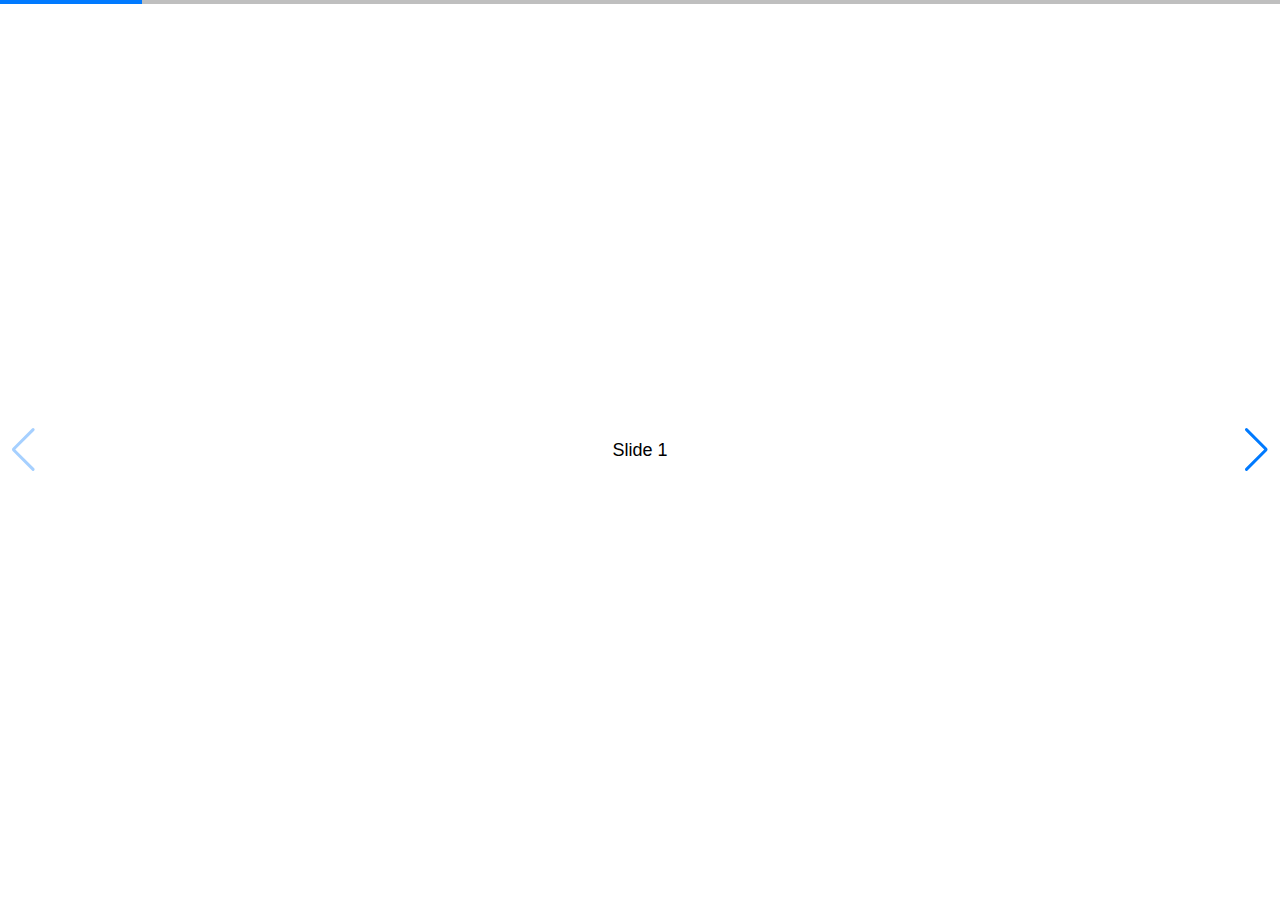
<file: teste.html>
<!DOCTYPE html>
<html lang="en">
  <head>
    <meta charset="utf-8" />
    <title>Swiper demo</title>
    <meta
      name="viewport"
      content="width=device-width, initial-scale=1, minimum-scale=1, maximum-scale=1"
    />
    <!-- Link Swiper's CSS -->
    <link
      rel="stylesheet"
      href="https://unpkg.com/swiper/swiper-bundle.min.css"
    />

    <!-- Demo styles -->
    <style>
      html,
      body {
        position: relative;
        height: 100%;
      }

      body {
        background: #eee;
        font-family: Helvetica Neue, Helvetica, Arial, sans-serif;
        font-size: 14px;
        color: #000;
        margin: 0;
        padding: 0;
      }

      .swiper {
        width: 100%;
        height: 100%;
      }

      .swiper-slide {
        text-align: center;
        font-size: 18px;
        background: #fff;

        /* Center slide text vertically */
        display: -webkit-box;
        display: -ms-flexbox;
        display: -webkit-flex;
        display: flex;
        -webkit-box-pack: center;
        -ms-flex-pack: center;
        -webkit-justify-content: center;
        justify-content: center;
        -webkit-box-align: center;
        -ms-flex-align: center;
        -webkit-align-items: center;
        align-items: center;
      }

      .swiper-slide img {
        display: block;
        width: 100%;
        height: 100%;
        object-fit: cover;
      }
    </style>
  </head>

  <body>
    <!-- Swiper -->
    <div class="swiper mySwiper">
      <div class="swiper-wrapper">
        <div class="swiper-slide">Slide 1</div>
        <div class="swiper-slide">Slide 2</div>
        <div class="swiper-slide">Slide 3</div>
        <div class="swiper-slide">Slide 4</div>
        <div class="swiper-slide">Slide 5</div>
        <div class="swiper-slide">Slide 6</div>
        <div class="swiper-slide">Slide 7</div>
        <div class="swiper-slide">Slide 8</div>
        <div class="swiper-slide">Slide 9</div>
      </div>
      <div class="swiper-button-next"></div>
      <div class="swiper-button-prev"></div>
      <div class="swiper-pagination"></div>
    </div>

    <!-- Swiper JS -->
    <script src="https://unpkg.com/swiper/swiper-bundle.min.js"></script>

    <!-- Initialize Swiper -->
    <script>
      var swiper = new Swiper(".mySwiper", {
        pagination: {
          el: ".swiper-pagination",
          type: "progressbar",
        },
        navigation: {
          nextEl: ".swiper-button-next",
          prevEl: ".swiper-button-prev",
        },
      });
    </script>
  </body>
</html>
</file>
